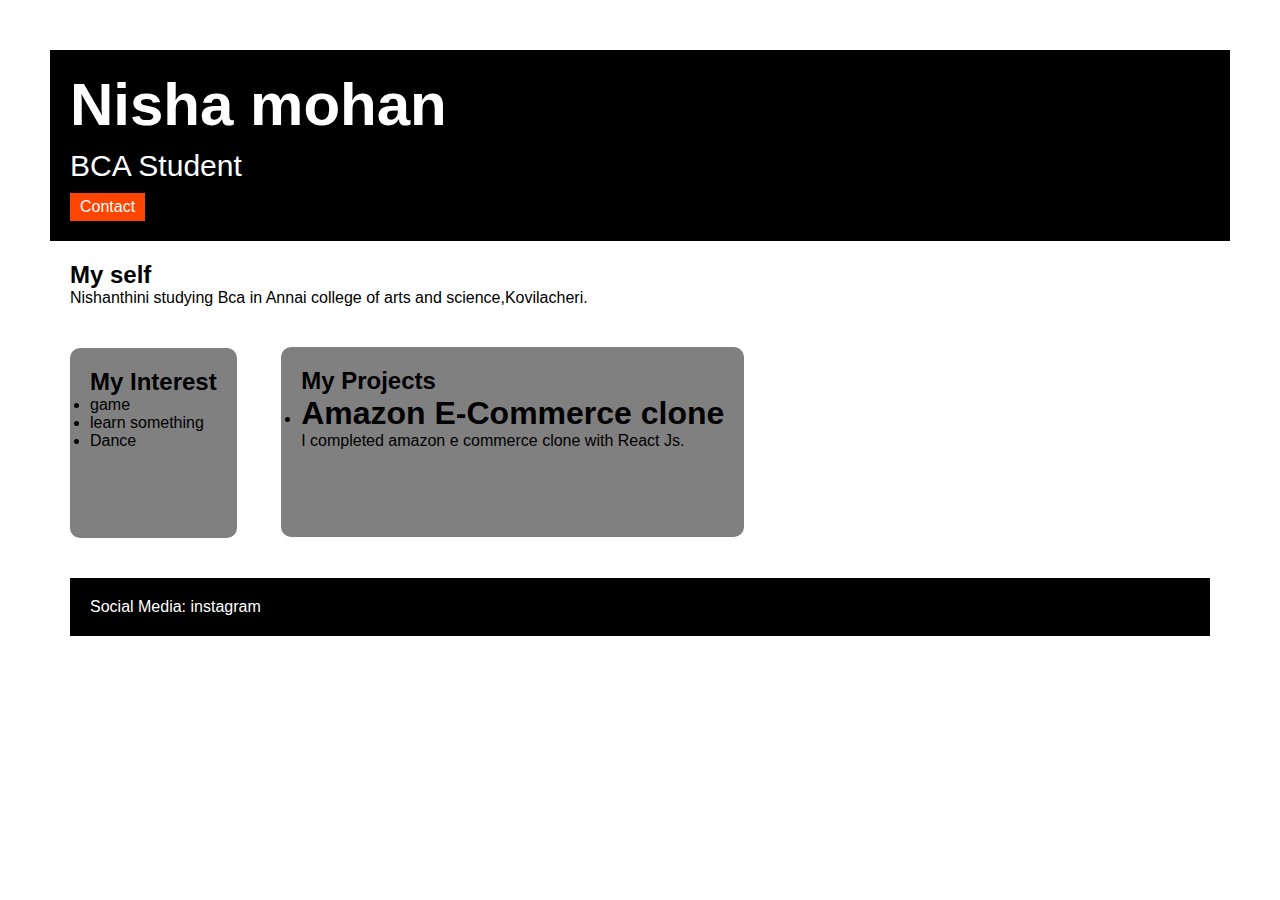
<file: index.html>
<!DOCTYPE html>
<html>

<head>
    <title>index</title>
    <link rel="stylesheet" href="style.css">
</head>

<body>
    <div class="container">
        
    <div class="section-one">
    <h1 class="section-one__name">Nisha mohan</h1>
    <p class="section-one__role">BCA Student</p>
    <a class="section-one__contact" href="Contact.html">Contact</a>
    </div>
 
    <div class="section-two">
    <h2 class="section-two__title">My self</h2>
    <p>Nishanthini studying Bca in Annai college of arts and science,Kovilacheri.</p>
</div>

<div class="section-three">
    <h2 class="section-three__title">My Interest</h2>
    <ul>
        <li>game</li>
        <li>learn something</li>
        <li>Dance</li>
    </ul>
</div>

<div class="section-four">
    <h2 class="section-four__title">My Projects</h2>
    <ul>
        <li>
            <h1>Amazon E-Commerce clone</h1>
            <p>I completed amazon e commerce clone with React Js.</p>
        </li>
    </ul>
</div>

<div class="section-five">

    <p class="section-five__title">Social Media:
        <a>instagram</a>
    </p>
    </div>

</div>
</body>

</html>
</file>
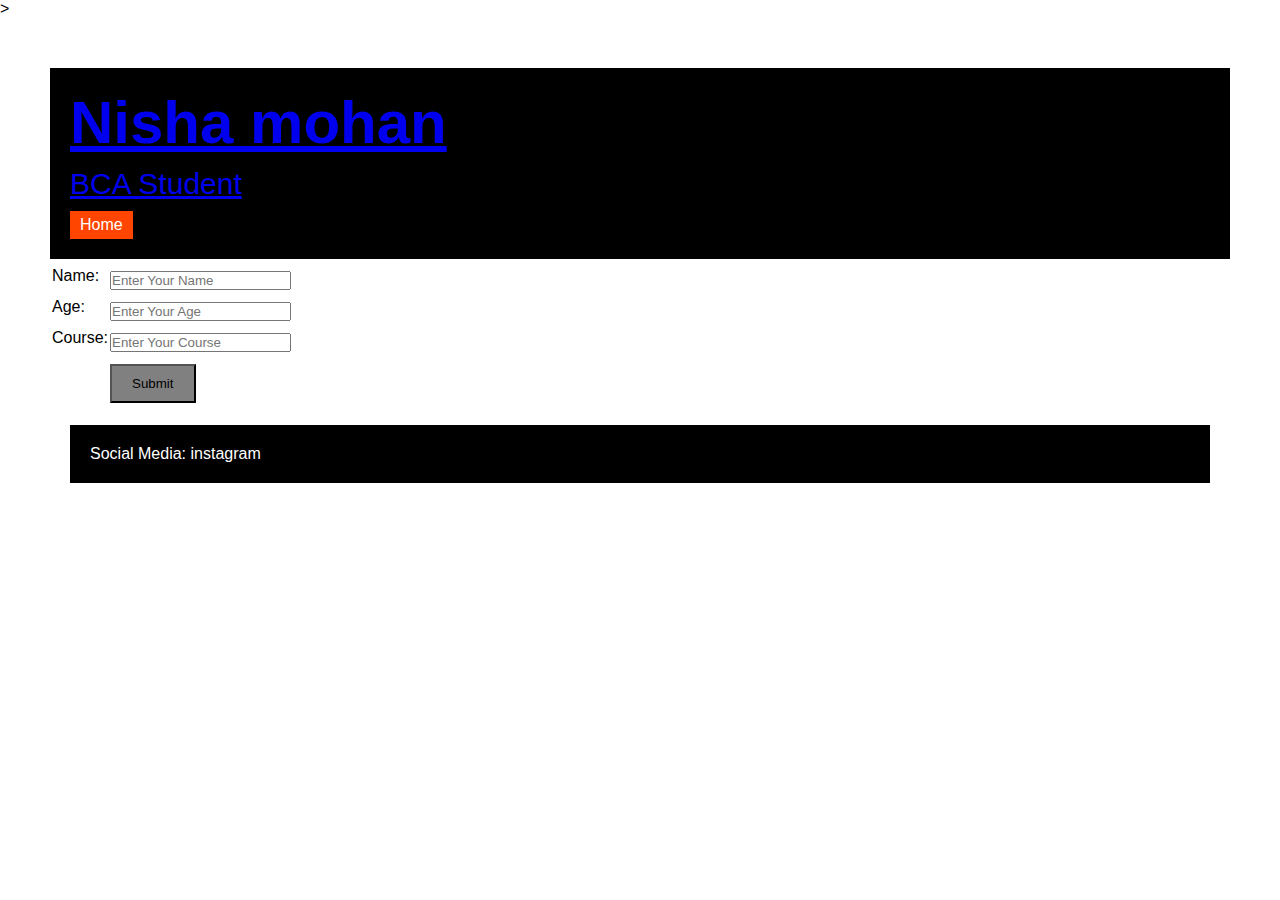
<file: Contact.html>
>
<!DOCTYPE html>
<html lang="en">

<head>
    <meta charset="UTF-8">
    <meta name="viewport" content="width=device-width, initial-scale=1.0">
    <title>contact</title>
    <link rel="stylesheet" href="style.css">
</head>

<body>
    <div class="container">
        <a href="index.html">
            <div class="section-one">
                <h1 class="section-one__name">Nisha mohan</h1>
                <p class="section-one__role">BCA Student</p>
                <a class="section-one__contact" href="index.html">Home</a>
            </div>

            <div class="contact-form">
                <form>
                    <table>
                        <tr>
                            <td><label>Name:</label></td>
                            <td><input type="text" placeholder="Enter Your Name"class="contact-form__input"></td>
                        </tr>

                        <tr>
                            <td><label>Age:</label></td>
                            <td><input type="Number" placeholder="Enter Your Age"class="contact-form__input"></td>
                        </tr>

                        <tr>
                            <td><label>Course:</label></td>
                            <td><input type="text" placeholder="Enter Your Course"class="contact-form__input"></td>
                        </tr>

                        <tr>
                            <td></td>
                            <td><input type="Submit"class="contact-form__submit"></td>
                        </tr>
                    </table>

                </form>
            </div>

            <div class="section-five">

                <p class="section-five__title">Social Media:
                    <a>instagram</a>
                </p>
            </div>

    </div>
</body>

</html>
</file>
<file: style.css>
*{
    padding: 0;
    margin: 0;
}

body {
    font-family: 'DM Sans', sans-serif;
}
.container{
    padding: 50px;
}

.section-one{
    background-color: black;
    color: white;
    padding: 20px;
}

.section-one__contact{
    background-color: orangered;
    color: white;
    text-decoration: none;
    padding-left: 10px;
    padding-right: 10px;
    padding-top: 5px;
    padding-bottom: 5px;
    display: inline-block;
    margin-top: 10px;
}

.section-one__name{
    font-size: 60px;
}

.section-one__role{
    font-size: 30px;
    margin-top: 10px;
}

.section-two,.section-three,.section-four,.section-five{
    margin: 20px;
}

.section-two__desc,.section-three__desc,.section-four__desc,.section-five__desc{
    margin: 10px;
}

.section-three{
    background-color: grey;
    color: black;
    padding: 20px;
    display: inline-block;
    height: 150px;
    border-radius: 10px;
}

.section-four{
    background-color: gray;
    color: black;
    padding: 20px;
    display: inline-block;
    height: 150px;
    border-radius: 10px;
}

.section-five{
    background-color: black;
    color: white;
    padding: 20px;
}

.contact-for{
    margin-top: 20px;
}

.contact-form__input,.contact-form__textarea,.contact-form__submit{
    margin-top: 10px;
}

.contact-form__textarea{
    padding: 10px;
    border: none;
    border-bottom: solid black 1px;
}

.contact-form__textarea{
    padding: 10px;
    border: none;
    border: solid black 1px;
}

.contact-form__submit{
    padding: 10px;
    padding-bottom: 10px;
    padding-left: 20px;
    padding-right: 20px;
    background-color: grey;
}
</file>
